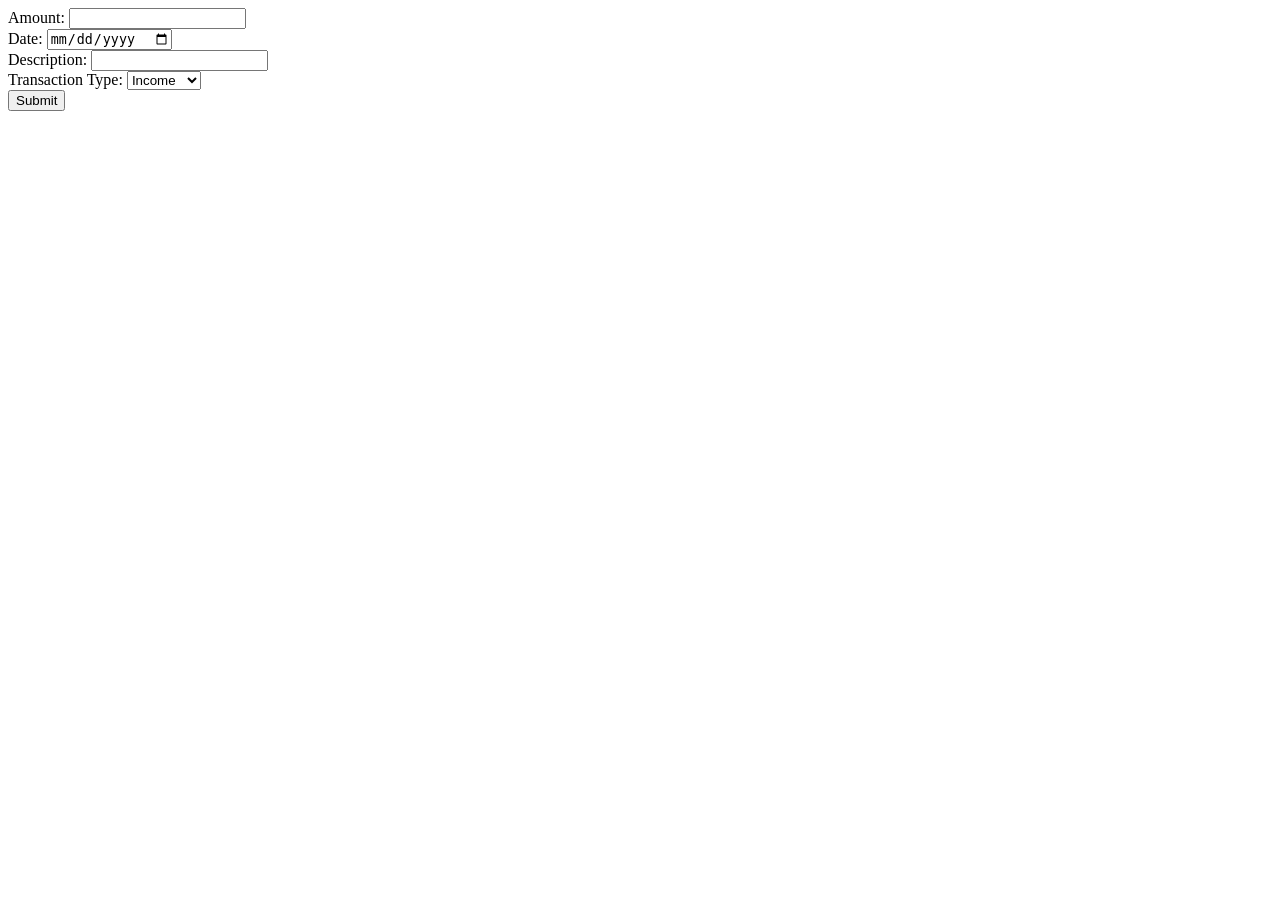
<file: src/main/resources/templates/edit-transaction.html>
<!DOCTYPE html>
<html lang="en" xmlns:th="http://www.w3.org/1999/xhtml">
<!-- [Head] start -->

<head th:replace="~{layout/master :: headelement}">

</head>
<!-- [Head] end -->
<!-- [Body] Start -->

<body data-pc-preset="preset-1" data-pc-direction="ltr" data-pc-theme="light">
    <!-- [ Pre-loader ] start -->
    <div class="loader-bg">
        <div class="loader-track">
            <div class="loader-fill"></div>
        </div>
    </div>
    <!-- [ Pre-loader ] End -->
    <!-- [ Sidebar Menu ] start -->
    <nav class="pc-sidebar" th:replace="~{layout/master :: sidebar}">

    </nav>
    <!-- [ Sidebar Menu ] end --> <!-- [ Header Topbar ] start -->
    <header class="pc-header" th:replace="~{layout/master :: header}">

    </header>
    <!-- [ Header ] end -->



    <!-- [ Main Content ] start -->
    <div class="pc-container" th:replace="~{layout/master :: status-ref}">
    </div>

    <form th:action="@{/Transaction/add}" class="row g-" name="transactionForm" th:object="${transaction}"
        method="post">
        <input type="hidden" th:field="*{id}" />
        <div class="col-6">
            <label for="amount" class="form-label">Amount:</label>
            <input type="number" id="amount" class="form-control" name="amount" th:field="*{amount}" required />
            <div th:if="${#fields.hasErrors('amount')}" th:errors="*{amount}" class="error"></div>
        </div>
        <div class="col-6">
            <label for="date" class="form-label">Date:</label>
            <input type="date" id="date" class="form-control" th:field="*{date}" required />
            <div th:if="${#fields.hasErrors('date')}" th:errors="*{date}" class="error"></div>
        </div>

        <div class="col-6">
            <label for="description" class="form-label">Description:</label>
            <input type="text" id="description" class="form-control" name="description" th:field="*{description}"
                required />
            <div th:if="${#fields.hasErrors('description')}" th:errors="*{description}" class="error"></div>
        </div>

        <div class="col-6">
            <label for="transactionType" class="form-label">Transaction Type:</label>
            <select id="transactionType" class="form-select" name="transactionType" th:field="*{transactionType}"
                required>
                <option value="INCOME">Income</option>
                <option value="EXPENSE">Expense</option>
            </select>
            <div th:if="${#fields.hasErrors('transactionType')}" th:errors="*{transactionType}" class="error"></div>
        </div>

        <div class="col-12">
            <button type="submit" class="btn btn-primary">Submit</button>
        </div>
    </form>





    <!-- [ Main Content ] end -->
    <footer class="pc-footer" th:replace="~{layout/master :: footer-ref}">

    </footer>
    <div th:replace="~{layout/master :: plugin-required}"></div>

</body>
<!-- [Body] end -->

</html>
</file>
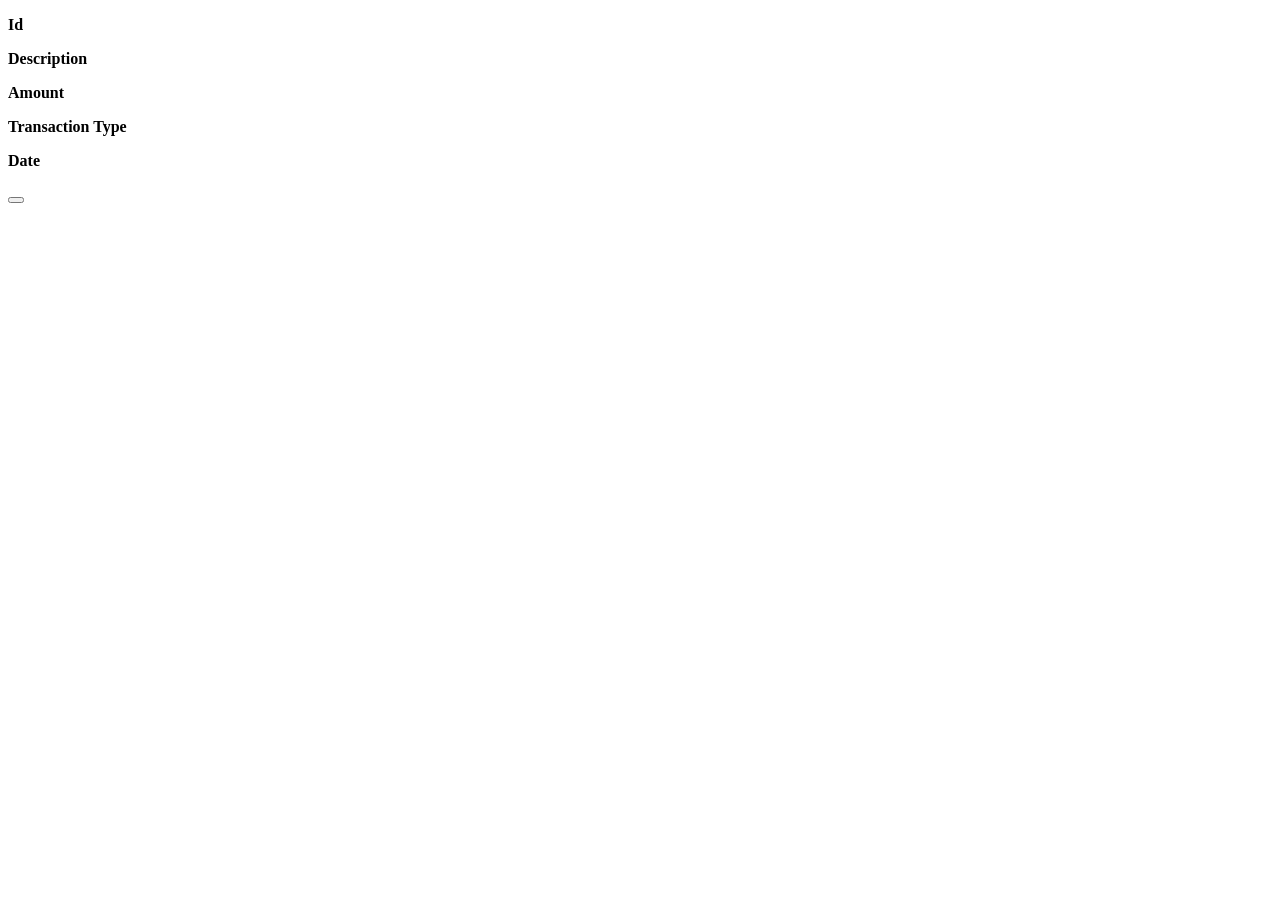
<file: src/main/resources/templates/popup.html>
<!DOCTYPE html>
<html>

<head>
    <style>

    </style>
</head>

<body>
    <div class="popupOverlay" th:fragment="popUp">
        <div class="overlay">
            <p><strong>Id</strong><span id="transId"></span></p>
            <p><strong>Description</strong><span id="transDescription"></span></p>
            <p><strong>Amount</strong><span id="transAmount"></span></p>
            <p><strong>Transaction Type</strong><span id="transTransactionType"></span></p>
            <p><strong>Date</strong><span id="transDate"></span></p>
            <button class="close-btn" onclick=""></button>
        </div>
    </div>
</body>

</html>
</file>
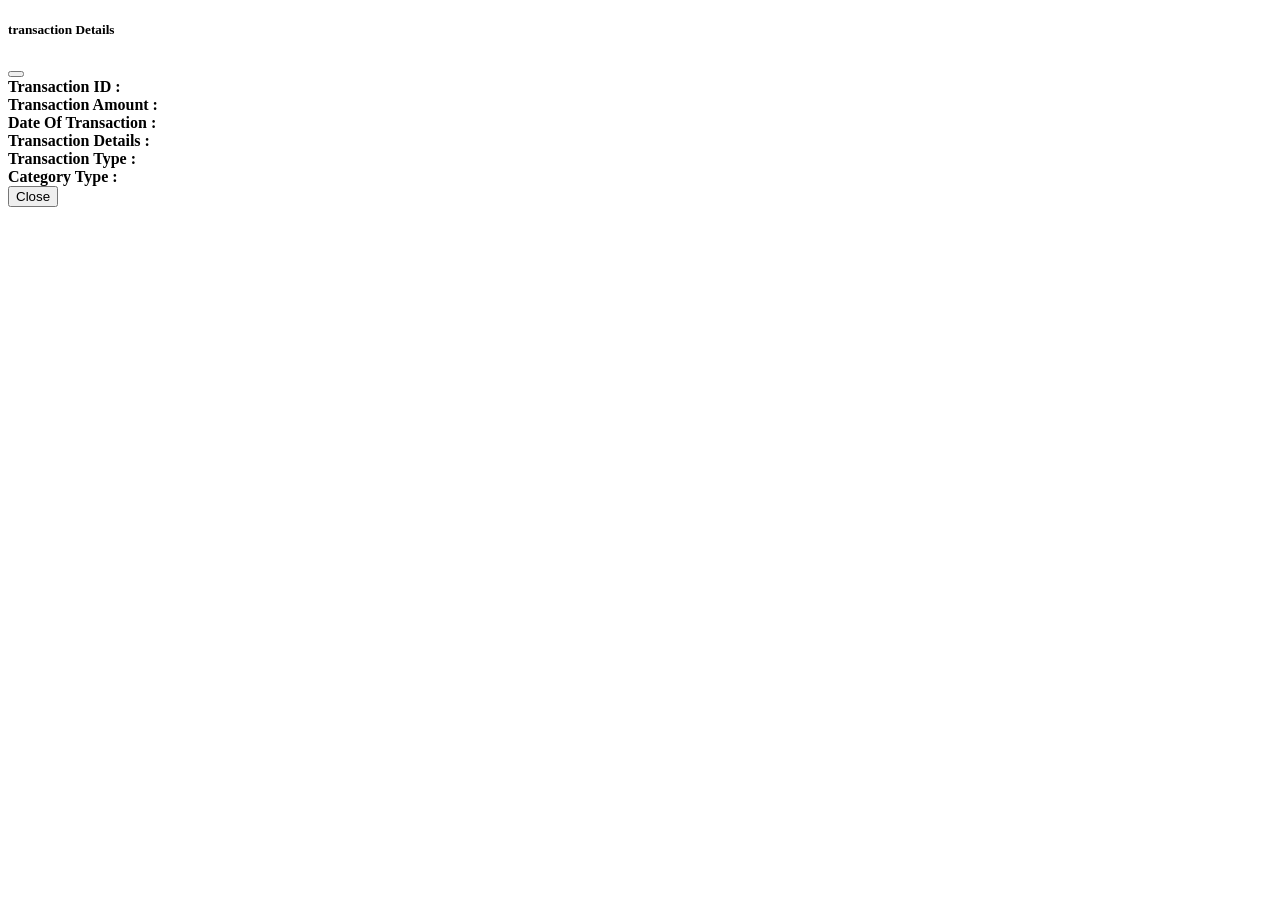
<file: src/main/resources/templates/view.html>
<!DOCTYPE html>
<html xmlns:th="http://www.thymeleaf.org">

<body>
    <div th:fragment="transactionModal">
        <div class="modal fade" id="transactionModal" tabindex="-1" aria-labelledby="=transactionModalLabel"
            aria-hidden="true">
            <div class="modal-dialog modal-lg">
                <div class="modal-content">
                    <div class="modal-header">
                        <h5 clas="modal-title">transaction Details</h5>
                        <button type="button" class="btn-close" data-bs-dismiss="modal"></button>
                    </div>
                    <div class="modal-body">
                        <form>
                            <div class="mb-3">
                                <label><strong>Transaction ID :</strong></label>
                                <label id="transId"></label>
                            </div>
                            <div class="mb-3">
                                <label><strong>Transaction Amount :</strong></label>
                                <label id="transAmount"></label>
                            </div>
                            <div class="mb-3">
                                <label><strong>Date Of Transaction :</strong></label>
                                <label id="transDate"></label>
                            </div>
                            <div class="mb-3">
                                <label><strong>Transaction Details :</strong></label>
                                <label id="transDescription"></label>
                            </div>
                            <div class="mb-3">
                                <label><strong>Transaction Type :</strong></label>
                                <label id="transTransactionType"></label>
                            </div>
                            <div class="mb-3">
                                <label><strong>Category Type :</strong></label>
                                <label id="transCategory"></label>
                            </div>
                        </form>
                    </div>
                    <div class="modal-footer">
                        <button type="button" class="btn btn-secondary" data-bs-dismiss="modal">Close</button>
                    </div>
                </div>
            </div>
        </div>
    </div>
</body>

</html>
</file>
